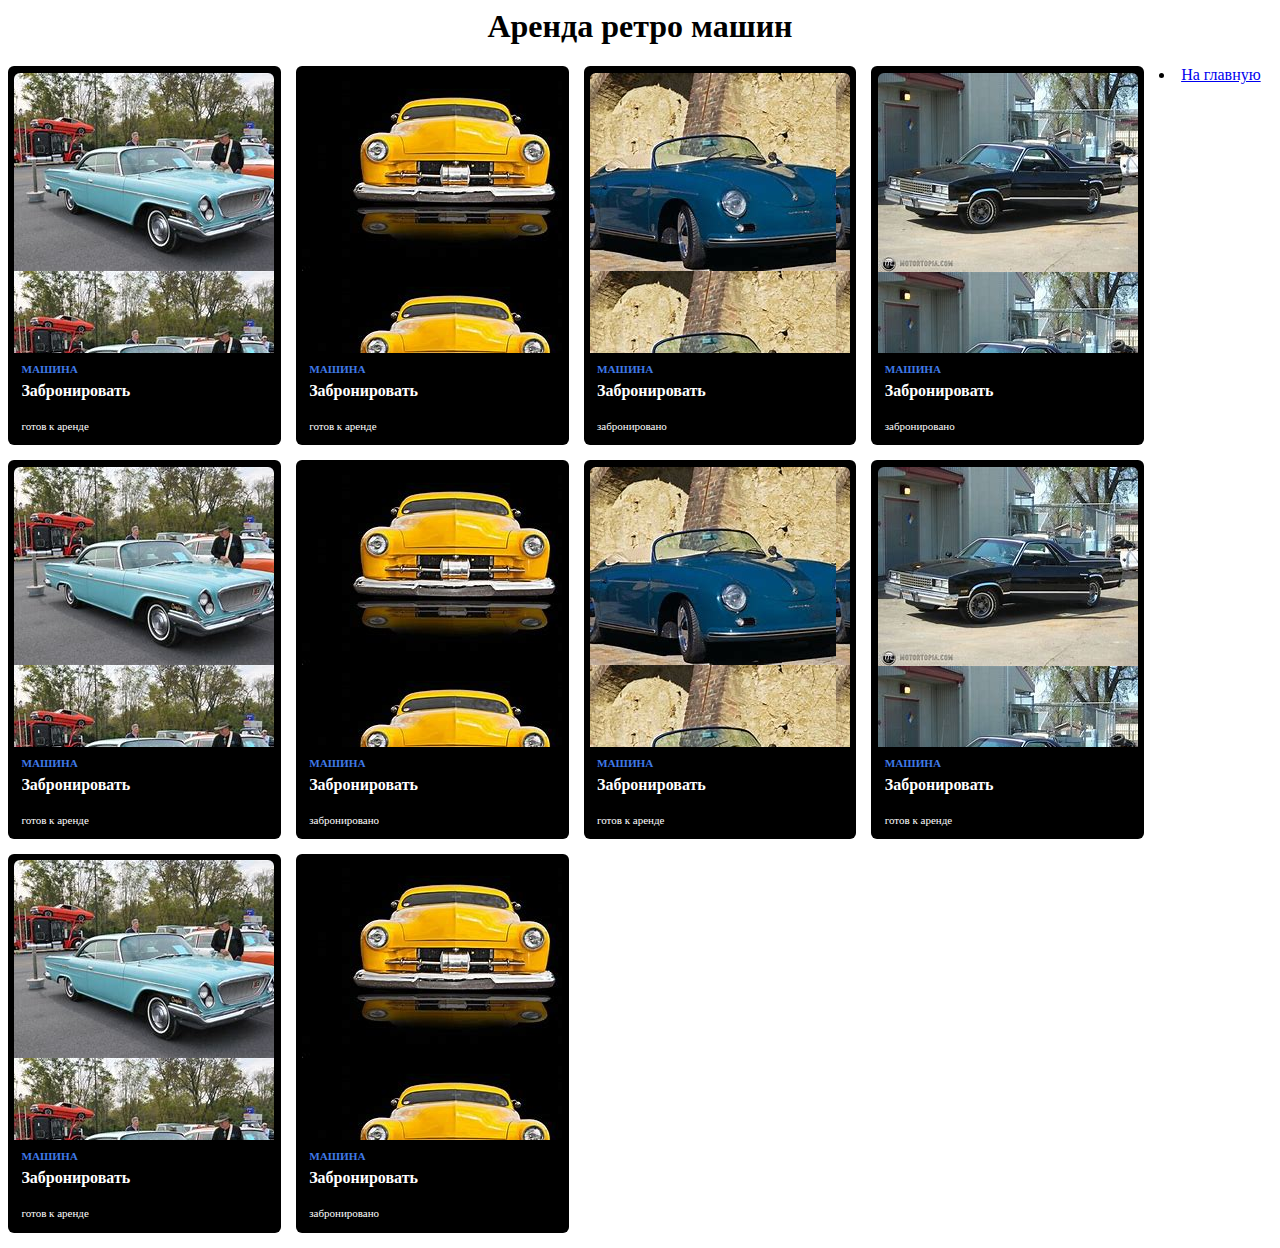
<file: index1.html>
<html
<head>
<link rel="stylesheet" type="text/css" href="style1.css">
</head>
<body>
    <center><h1>Аренда ретро машин</h1></center>
<div class="card">
  
    <div class="card-image"></div>
    <div class="category"> Машина </div>
    <div class="heading"> Забронировать
        <div class="author">  <span class="name"></span>готов к аренде</div>
</div>
</div>
<div class="card">
    <div class="card-image1"></div>
    <div class="category"> Машина </div>
    <div class="heading"> Забронировать
        <div class="author">  <span class="name"></span>готов к аренде</div>
</div>
</div>
<div class="card">
    <div class="card-image2"></div>
    <div class="category"> Машина </div>
    <div class="heading"> Забронировать
        <div class="author">  <span class="name"></span> забронировано</div>
	
</div>
</div>
<div class="card">
    <div class="card-image3"></div>
    <div class="category"> Машина </div>
    <div class="heading">Забронировать 
        <div class="author">  <span class="name"></span>забронировано</div>
    </div>
</div>
<div class="card">
  
    <div class="card-image"></div>
    <div class="category"> Машина </div>
    <div class="heading"> Забронировать
        <div class="author">  <span class="name"></span>готов к аренде</div>
</div>
</div>
<div class="card">
    <div class="card-image1"></div>
    <div class="category"> Машина </div>
    <div class="heading"> Забронировать
        <div class="author">  <span class="name"></span>забронировано</div>
</div>
</div>
<div class="card">
    <div class="card-image2"></div>
    <div class="category"> Машина </div>
    <div class="heading"> Забронировать
        <div class="author">  <span class="name"></span> готов к аренде</div>
	
</div>
</div>
<div class="card">
    <div class="card-image3"></div>
    <div class="category"> Машина </div>
    <div class="heading">Забронировать
        <div class="author">  <span class="name"></span>готов к аренде</div>
    </div>
</div>
<div class="card">
  
    <div class="card-image"></div>
    <div class="category"> Машина </div>
    <div class="heading"> Забронировать
        <div class="author">  <span class="name"></span> готов к аренде</div>
</div>
</div>
<div class="card">
    <div class="card-image1"></div>
    <div class="category"> Машина </div>
    <div class="heading"> Забронировать
        <div class="author">  <span class="name"></span>забронировано</div>
</div>
</div>
<li><a href="index.html">На главную </a></li> 
    </body>
</html>
</file>
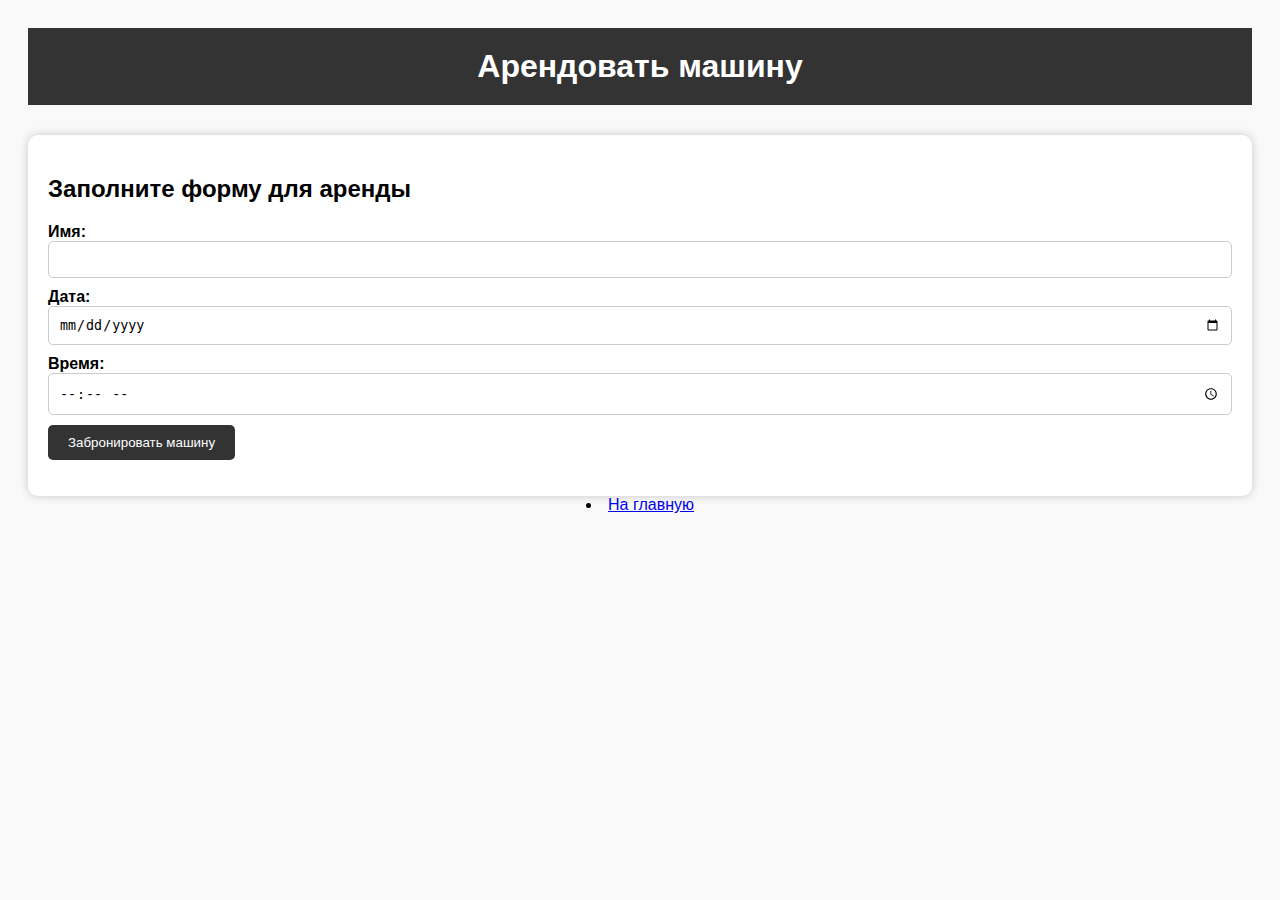
<file: index2.html>
<html>
<head>
    <meta charset="UTF-8">
    <title>Бронирование машины</title>
    <link rel="stylesheet" type="text/css" href="style2.css">
</head>
<body>
    <header>
        <h1>Арендовать машину</h1>
    </header>

    <div class="reservation-form">
        <h2>Заполните форму для аренды</h2>
        <form action="обработчик_бронирования.php" method="post">
            <label for="name">Имя:</label>
            <input type="text" id="name" name="name" required>

            <label for="date">Дата:</label>
            <input type="date" id="date" name="date" required>

            <label for="time">Время:</label>
            <input type="time" id="time" name="time" required>

            <input type="submit" value="Забронировать машину">
        </form>
    </div>
    <li><a href="index.html">На главную </a></li>
 
</body>
</html>
</file>
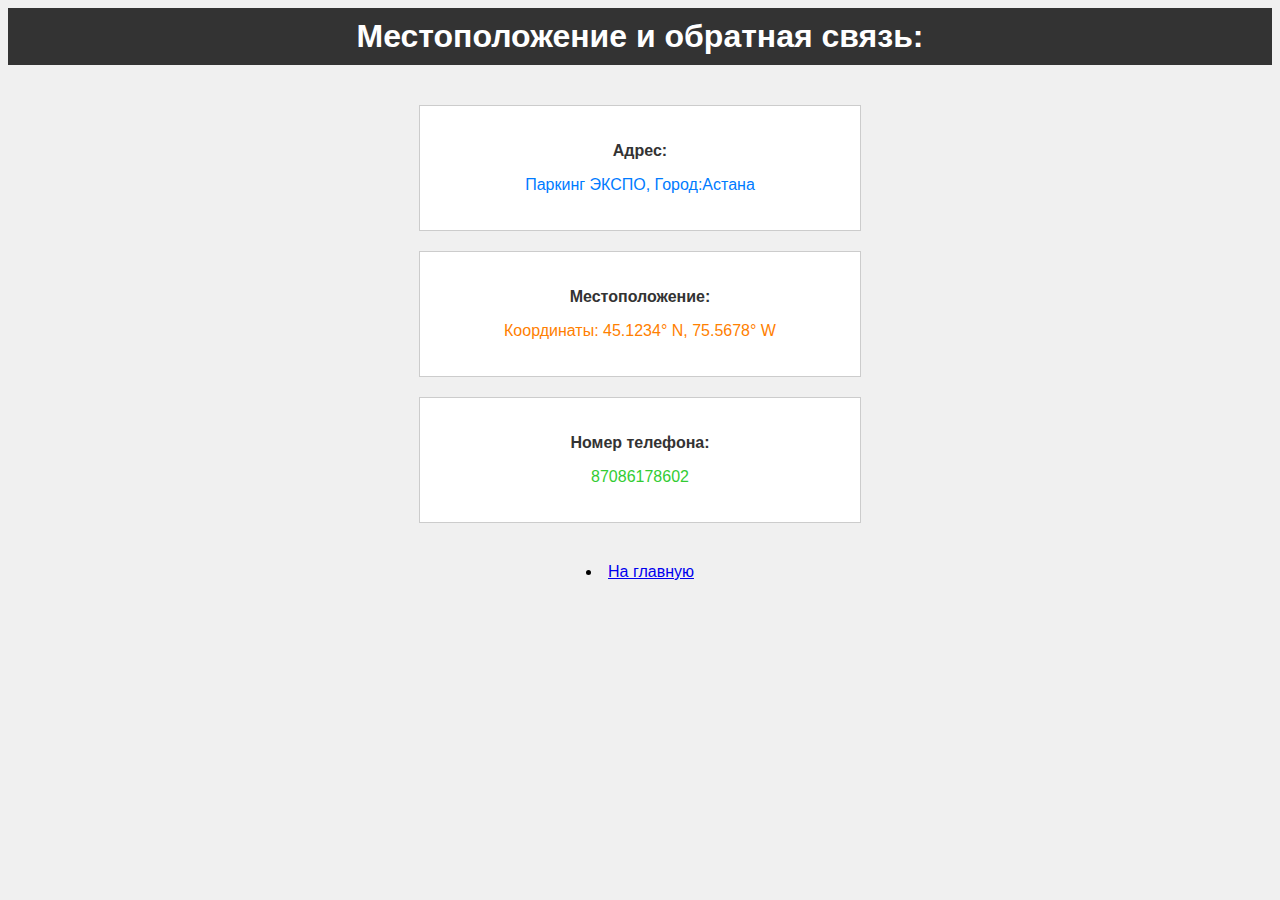
<file: index3.html>
<html>
<head>
    <meta charset="UTF-8">
    <title>Адрес</title>
    <link rel="stylesheet" type="text/css" href="style3.css">
</head>
<body>
    <header>
        <h1>Местоположение и обратная связь:</h1>
    </header>
 
    <main>
        <div class="info-box">
            <p class="label">Адрес:</p>
            <p class="address">Паркинг ЭКСПО, Город:Астана</p>
        </div>

        <div class="info-box">
            <p class="label">Местоположение:</p>
            <p class="location">Координаты: 45.1234° N, 75.5678° W</p>
        </div>

        <div class="info-box">
            <p class="label">Номер телефона:</p>
            <p class="phone">87086178602 </p>
        </div>
    </main>
<li><a href="index.html">На главную </a></li> 
 
</body>
</html>
</file>
<file: style1.css>
.card {
    width: 260px;
    background: rgb(0, 0, 0);
    padding: .4em;
    border-radius: 6px;
    float: left;
    margin: 0 15px 15px 0;
  
  }
  
  .card-image {
    background-image: url("images/загрузка\ \(1\).jpeg");
    background-color: rgb(236, 236, 236);
    width: 100%;
    height: 280px;
    border-radius: 6px 6px 0 0;
  }
  .card-image1 {
    background-image: url("images/загрузка.jpeg");
    background-color: rgb(236, 236, 236);
    width: 100%;
    height: 280px;
    border-radius: 6px 6px 0 0;
  }
  .card-image2 {
    background-image: url('images/загрузка2.jpeg');
    background-color: rgb(236, 236, 236);
    width: 100%;
    height: 280px;
    border-radius: 6px 6px 0 0;
  }
  .card-image3 {
    background-image: url('images/загрузка3.jpeg');
    background-color: rgb(236, 236, 236);
    width: 100%;
    height: 280px;
    border-radius: 6px 6px 0 0;
  }
  
  
  .card-image:hover {
    transform: scale(0.98);
  }
  .card-image1:hover {
    transform: scale(0.98);
  }
  .card-image2:hover {
    transform: scale(0.98);
  }
  .card-image3:hover {
    transform: scale(0.98);
  }
  
  .category {
    text-transform: uppercase;
    font-size: 0.7em;
    font-weight: 600;
    color: rgb(63, 121, 230);
    padding: 10px 7px 0;
  }
  
  .category:hover {
    cursor: pointer;
  }
  
  .heading {
    font-weight: 600;
    color: rgb(255, 255, 255);
    padding: 7px;
  }
  
  .heading:hover {
    cursor: pointer;
  }
  
  .author {
    color: rgb(255, 255, 255);
    font-weight: 400;
    font-size: 11px;
    padding-top: 20px;
  }
  h1{
    color: rgb(0, 0, 0);
  }
  
  .name {
    font-weight: 600;
  }
  
  .name:hover {
    cursor: pointer;
  }
  .line_1 {
  display: flex;
  flex-direction: row;
  }
</file>
<file: style2.css>
body {
    font-family: Arial, sans-serif;
    background-color: #f9f9f9;
    text-align: center;
    padding: 20px;
}
header {
    background-color: #333;
    color: #fff;
    padding: 20px;
}
h1 {
    margin: 0;
}
.reservation-form {
    margin-top: 30px;
    text-align: left;
    padding: 20px;
    background-color: #fff;
    border-radius: 10px;
    box-shadow: 0 0 10px rgba(0, 0, 0, 0.2);
}
label {
    font-weight: bold;
}
input[type="text"],
input[type="date"],
input[type="time"] {
    width: 100%;
    padding: 10px;
    margin-bottom: 10px;
    border: 1px solid #ccc;
    border-radius: 5px;
}
input[type="submit"] {
    background-color: #333;
    color: #fff;
    padding: 10px 20px;
    border: none;
    border-radius: 5px;
    cursor: pointer;
}
</file>
<file: style3.css>
body {
    font-family: Arial, sans-serif;
    background-color: #f0f0f0;
    text-align: center;
}
header {
    background-color: #333;
    color: #fff;
    padding: 10px;
}
h1 {
    margin: 0;
}
main {
    padding: 20px;
}
.info-box {
    border: 1px solid #ccc;
    background-color: #fff;
    padding: 20px;
    margin: 20px auto;
    max-width: 400px;
}
.label {
    font-weight: bold;
    color: #333;
}
.address {
    color: #007bff;
}
.location {
    color: #ff8000;
}
.phone {
    color: #33cc33;
}
</file>
